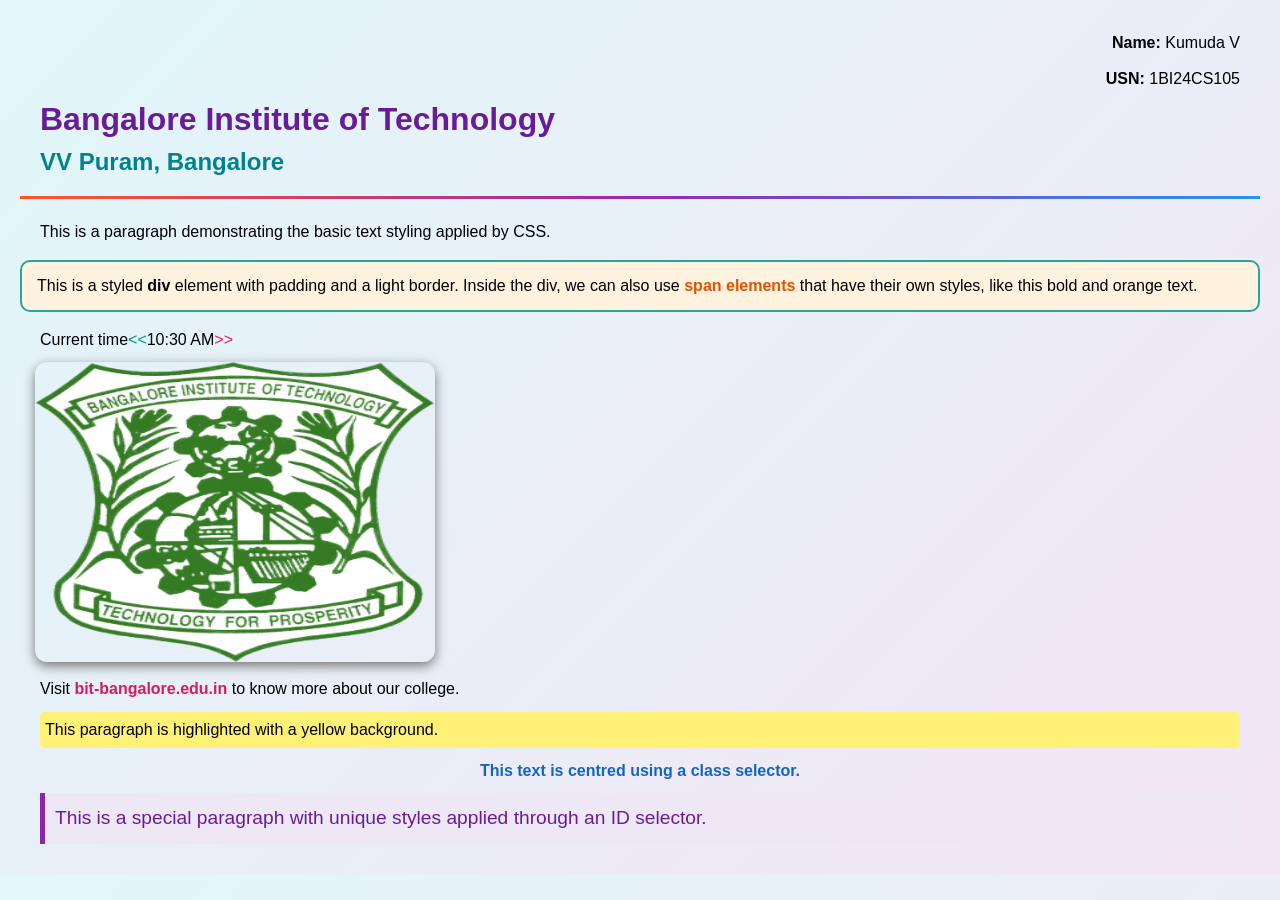
<file: index.html>
<!DOCTYPE html>
<head>
<title>Styled HTML Page</title>
<link rel="stylesheet" href="style.css">
</head>
<body>

<p style="text-align: right;"><b>Name:</b> Kumuda V</p>
<p style="text-align: right;"><b>USN:</b> 1BI24CS105</p>

    
<h2>Bangalore Institute of Technology</h2>
<h3>VV Puram, Bangalore</h3>
<hr>
<p>This is a paragraph demonstrating the basic text styling applied by CSS.</p>
<div>
This is a styled <strong>div</strong> element with padding and a light border. Inside
the div, we can also use
<span>span elements</span> that have their own styles, like this bold and orange text.
</div>
<p>Current time<time>10:30 AM</time></p>
<img src="Bangalore_Institute_of_Technology_logo.png" alt="Placeholder Image">
<p>Visit <a href="https://bit-bangalore.edu.in/">bit-bangalore.edu.in</a> to know more
about our college.</p>

<p class="highlight">This paragraph is highlighted with a yellow background.</p>
<p class="center">This text is centred using a class selector.</p>
<p id="special-paragraph">This is a special paragraph with unique styles applied through
an ID selector.</p>
</body>
</html>
</file>
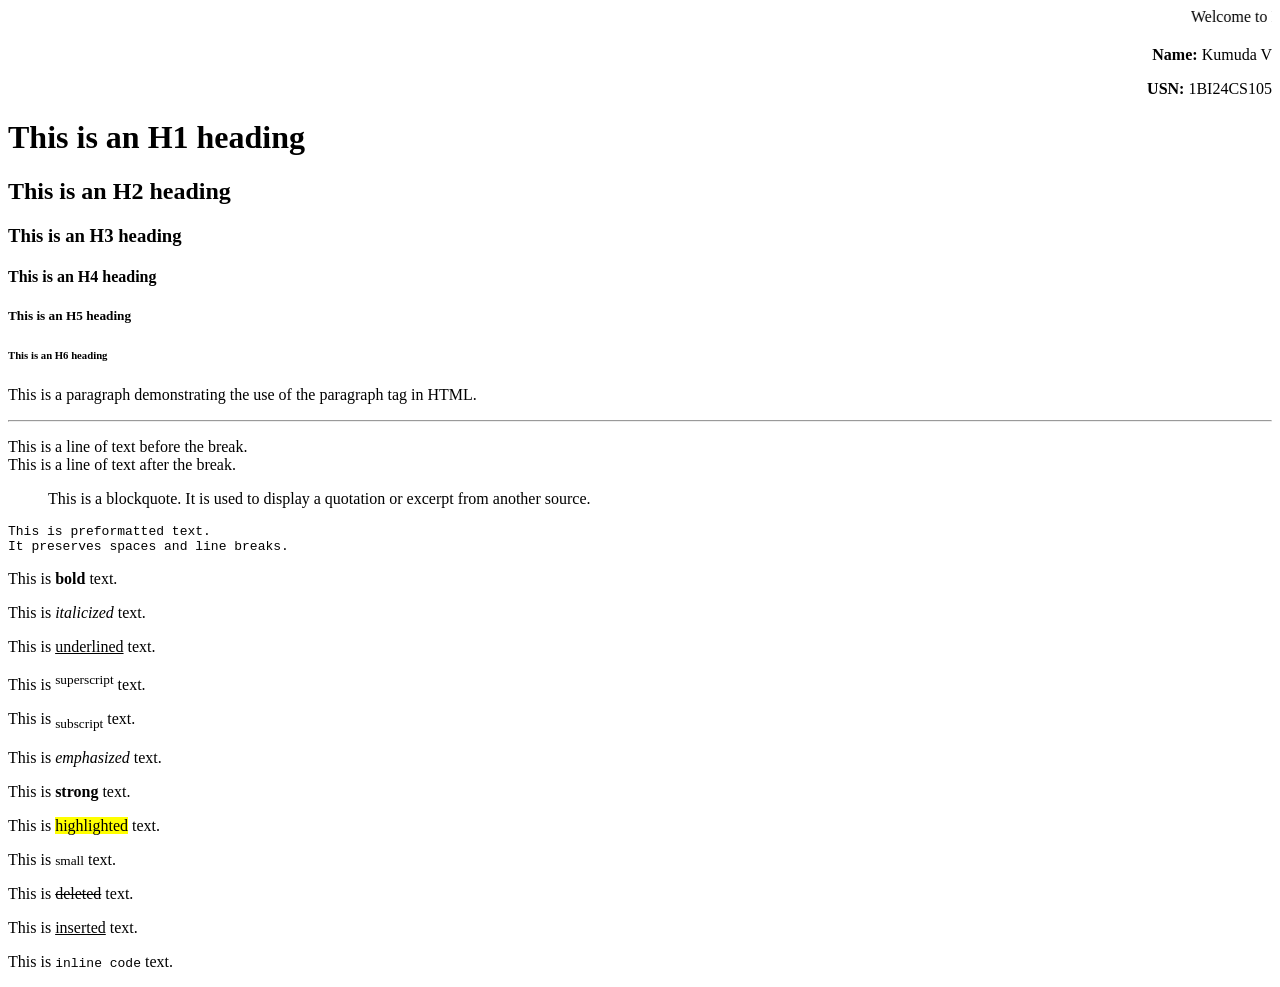
<file: 1.html>
<!DOCTYPE html>
<head>
<title>My First Web Page</title>
</head>
<body>

<!-- Moving text -->
<marquee>Welcome to BIT</marquee>



<p style="text-align: right;"><b>Name:</b> Kumuda V</p>
<p style="text-align: right;"><b>USN:</b> 1BI24CS105</p>



<!-- Different heading tags -->
<h1>This is an H1 heading</h1>
<h2>This is an H2 heading</h2>
<h3>This is an H3 heading</h3>
<h4>This is an H4 heading</h4>
<h5>This is an H5 heading</h5>
<h6>This is an H6 heading</h6>

<!-- Paragraph -->
<p>This is a paragraph demonstrating the use of the paragraph tag in HTML.</p>

<!-- Horizontal line -->
<hr>

<!-- Line break -->
<p>This is a line of text before the break.<br>This is a line of text after the break.</p>

<!-- Block Quote -->
<blockquote>
This is a blockquote. It is used to display a quotation or excerpt from another source.
</blockquote>

<!-- Pre tag -->
<pre>
This is preformatted text.
It preserves spaces and line breaks.
</pre>

<!-- Different Logical Style tags -->
<p>This is <b>bold</b> text.</p>
<p>This is <i>italicized</i> text.</p>
<p>This is <u>underlined</u> text.</p>
<p>This is <sup>superscript</sup> text.</p>
<p>This is <sub>subscript</sub> text.</p>
<p>This is <em>emphasized</em> text.</p>
<p>This is <strong>strong</strong> text.</p>
<p>This is <mark>highlighted</mark> text.</p>
<p>This is <small>small</small> text.</p>
<p>This is <del>deleted</del> text.</p>
<p>This is <ins>inserted</ins> text.</p>
<p>This is <code>inline code</code> text.</p>

</body>
</html>
</file>
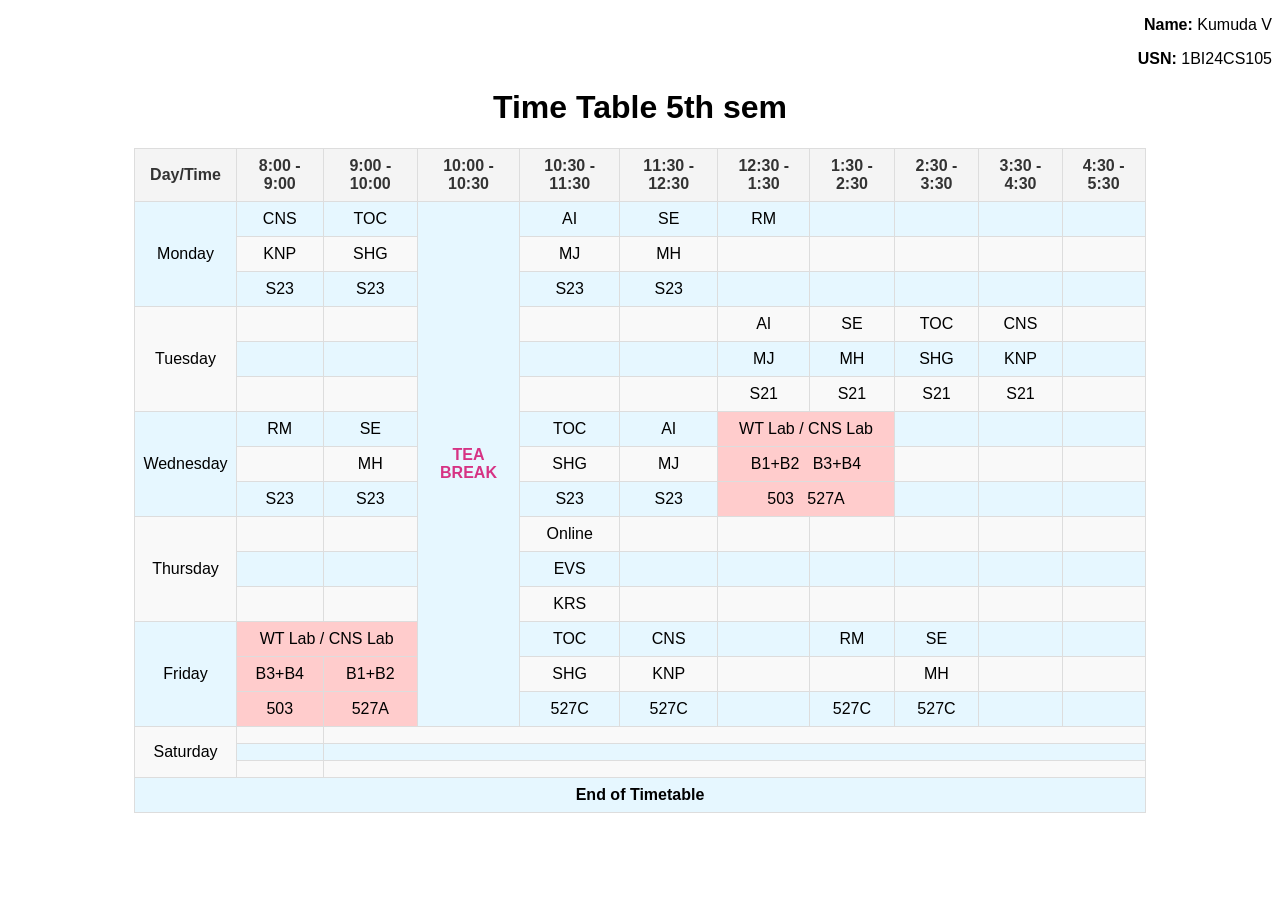
<file: 2.html>
<!DOCTYPE html>
<head>
<title> 5th sem Time Table</title>
<style>
body {
font-family: Arial, sans-serif;
}
table {

width: 80%;
margin: 20px auto;
border-collapse: collapse;
}
th, td {
border: 1px solid #ddd;
padding: 8px;
text-align: center;
}
th {
background-color: #f4f4f4;
color: #333;
}
tr:nth-child(even) {
background-color: #f9f9f9;
}

tr:nth-child(odd) {
background-color: #e6f7ff;
}
.lab-hour {
background-color: #ffcccc;
}
.elective-hour {
background-color: #ccffcc;
}
.highlight {
font-weight: bold;
color: #d63384;
}
tfoot {
background-color: #e0e0e0;
font-weight: bold;
}
</style>
</head>
<body>


<!-- Name and USN on the right side -->
<div style="text-align: right;">
<p><b>Name:</b> Kumuda V</p>
<p><b>USN:</b> 1BI24CS105</p>
</div>

<h1 style="text-align: center;">Time Table 5th sem</h1>

<table>
<thead>
<tr>
<th>Day/Time</th>
<th>8:00 - 9:00</th>
<th>9:00 - 10:00</th>
<th>10:00 - 10:30</th>
<th>10:30 - 11:30</th>
<th>11:30 - 12:30</th>
<th>12:30 - 1:30</th>
<th>1:30 - 2:30</th>
<th>2:30 - 3:30</th>
<th>3:30 - 4:30</th>
<th>4:30 - 5:30</th>
</tr>
</thead>

<tbody>
<tr>
<td rowspan="3">Monday</td>
<td>CNS</td>
<td>TOC</td>
<td rowspan="15" class="highlight">TEA BREAK</td>
<td>AI</td>
<td>SE</td>
<td>RM</td>
<td></td>
<td></td>
<td></td>
<td></td>
</tr>
<tr>
<td>KNP</td>
<td>SHG</td>
<td>MJ</td>
<td>MH</td>
<td></td>
<td></td>
<td></td>
<td></td>
<td></td>
</tr>
<tr>
<td>S23</td>
<td>S23</td>
<td>S23</td>
<td>S23</td>
<td></td>
<td></td>
<td></td>
<td></td>
<td></td>
</tr>

<tr>
<td rowspan="3">Tuesday</td>
<td></td>
<td></td>
<td></td>
<td></td>
<td>AI</td>
<td>SE</td>
<td>TOC</td>
<td>CNS</td>
<td></td>
</tr>
<tr>
<td></td>
<td></td>
<td></td>
<td></td>
<td>MJ</td>
<td>MH</td>
<td>SHG</td>
<td>KNP</td>
<td></td>
</tr>
<tr>
<td></td>
<td></td>
<td></td>
<td></td>
<td>S21</td>
<td>S21</td>
<td>S21</td>
<td>S21</td>
<td></td>
</tr>

<tr>
<td rowspan="3">Wednesday</td>
<td>RM</td>
<td>SE</td>
<td>TOC</td>
<td>AI</td>
<td colspan="2" class="lab-hour">WT Lab / CNS Lab</td>
<td></td>
<td></td>
<td></td>
</tr>
<tr>
<td></td>
<td>MH</td>
<td>SHG</td>
<td>MJ</td>
<td colspan="2" class="lab-hour">B1+B2 &nbsp; B3+B4</td>
<td></td>
<td></td>
<td></td>
</tr>
<tr>
<td>S23</td>
<td>S23</td>
<td>S23</td>
<td>S23</td>
<td colspan="2" class="lab-hour">503 &nbsp; 527A</td>
<td></td>
<td></td>
<td></td>
</tr>

<tr>
<td rowspan="3">Thursday</td>
<td></td>
<td></td>
<td>Online</td>
<td></td>
<td></td>
<td></td>
<td></td>
<td></td>
<td></td>
</tr>
<tr>
<td></td>
<td></td>
<td>EVS</td>
<td></td>
<td></td>
<td></td>
<td></td>
<td></td>
<td></td>
</tr>
<tr>
<td></td>
<td></td>
<td>KRS</td>
<td></td>
<td></td>
<td></td>
<td></td>
<td></td>
<td></td>
</tr>

<tr>
<td rowspan="3">Friday</td>
<td colspan="2" class="lab-hour">WT Lab / CNS Lab</td>
<td>TOC</td>
<td>CNS</td>
<td></td>
<td>RM</td>
<td>SE</td>
<td></td>
<td></td>
</tr>
<tr>
<td class="lab-hour">B3+B4</td>
<td class="lab-hour">B1+B2</td>
<td>SHG</td>
<td>KNP</td>
<td></td>
<td></td>
<td>MH</td>
<td></td>
<td></td>
</tr>
<tr>
<td class="lab-hour">503</td>
<td class="lab-hour">527A</td>
<td>527C</td>
<td>527C</td>
<td></td>
<td>527C</td>
<td>527C</td>
<td></td>
<td></td>
</tr>

<tr>
<td rowspan="3">Saturday</td>
<td></td>
<td colspan="9"></td>
</tr>
<tr>
<td></td>
<td colspan="9"></td>
</tr>
<tr>
<td></td>
<td colspan="9"></td>
</tr>
</tbody>

<tfoot>
<tr>
<td colspan="11">End of Timetable</td>
</tr>
</tfoot>
</table>
</body>
</html>
</file>
<file: style.css>
* {
margin: 0;
padding: 0;
box-sizing: border-box;
}
body {
background: linear-gradient(135deg, #e0f7fa, #f3e5f5);
padding: 20px;
font-family: Arial, sans-serif;
}
h2 {
color: #6a1b9a;
font-size: 2em;
margin-bottom: 10px;
}
h3 {
color: #00838f;
font-size: 1.5em;
margin-bottom: 8px;
}
hr {
border: 0;
height: 3px;
background: linear-gradient(to right, #ff5722, #9c27b0, #2196f3);
margin: 20px 0;
}
p {
line-height: 1.6;
margin: 10px 20px;
}
div {
padding: 15px;
border: 2px solid #26a69a;
border-radius: 10px;
background-color: #fff3e0;
margin: 15px 0;
}
span {
color: #e65100;
font-weight: bold;
}
time::before { content: '<<'; color: #009688; }
time::after { content: '>>'; color: #e91e63; }
img {
margin-left: 15px;
height: 300px;
width: 400px;
border-radius: 12px;
box-shadow: 0 4px 12px #777;
max-width: 100%;
}
a {
text-decoration: none;
color: #d81b60;
font-weight: bold;
}
a:hover {
color: #4527a0;
text-decoration: underline;
}
.highlight {
background-color: #fff176;
padding: 5px;
border-radius: 5px;
}
.center {
text-align: center;
color: #1565c0;
font-weight: bold;
}
#special-paragraph {
font-size: 1.2em;
color: #6a1b9a;
background-color: #ede7f6;
padding: 10px;
border-left: 5px solid #8e24aa;
}
h2, h3 { margin-left: 20px; }
</file>
